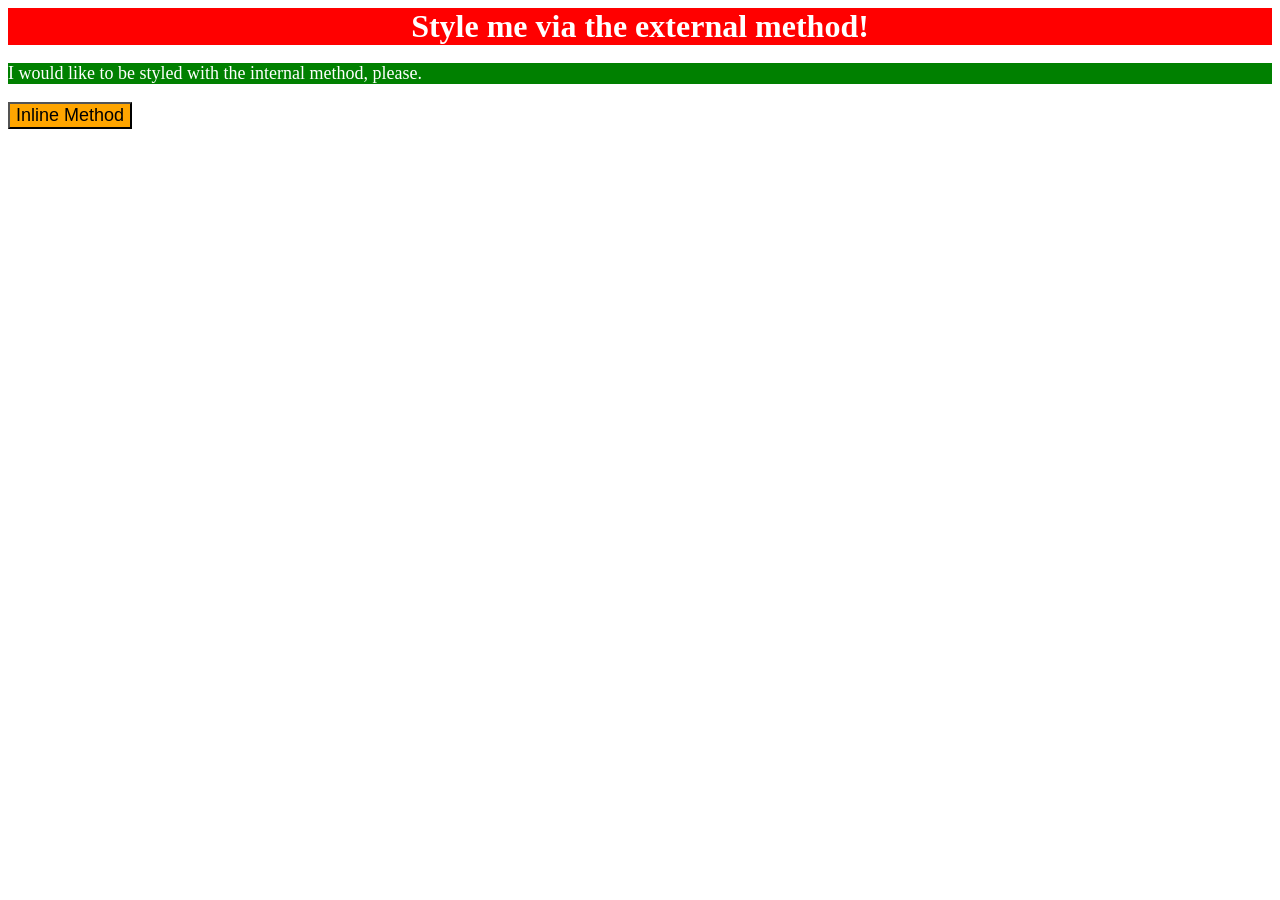
<file: foundations/intro-to-css/01-css-methods/index.html>
<!DOCTYPE html>
<html lang="en">
  <head>
    <link rel = "stylesheet" href = "styles.css">
    <meta charset="UTF-8">
    <meta http-equiv="X-UA-Compatible" content="IE=edge">
    <meta name="viewport" content="width=device-width, initial-scale=1.0">
    <title>Methods for Adding CSS</title>

    <style>
      p{
        background-color: green;
        color: white;       
        font-size: 18px;
      }

    </style>
  </head>
  <body>
    <div>Style me via the external method!</div>
    <p>I would like to be styled with the internal method, please.</p>

    <button style = "background-color: orange;font-size: 18px;">Inline Method</button>

  </body>
</html>
</file>
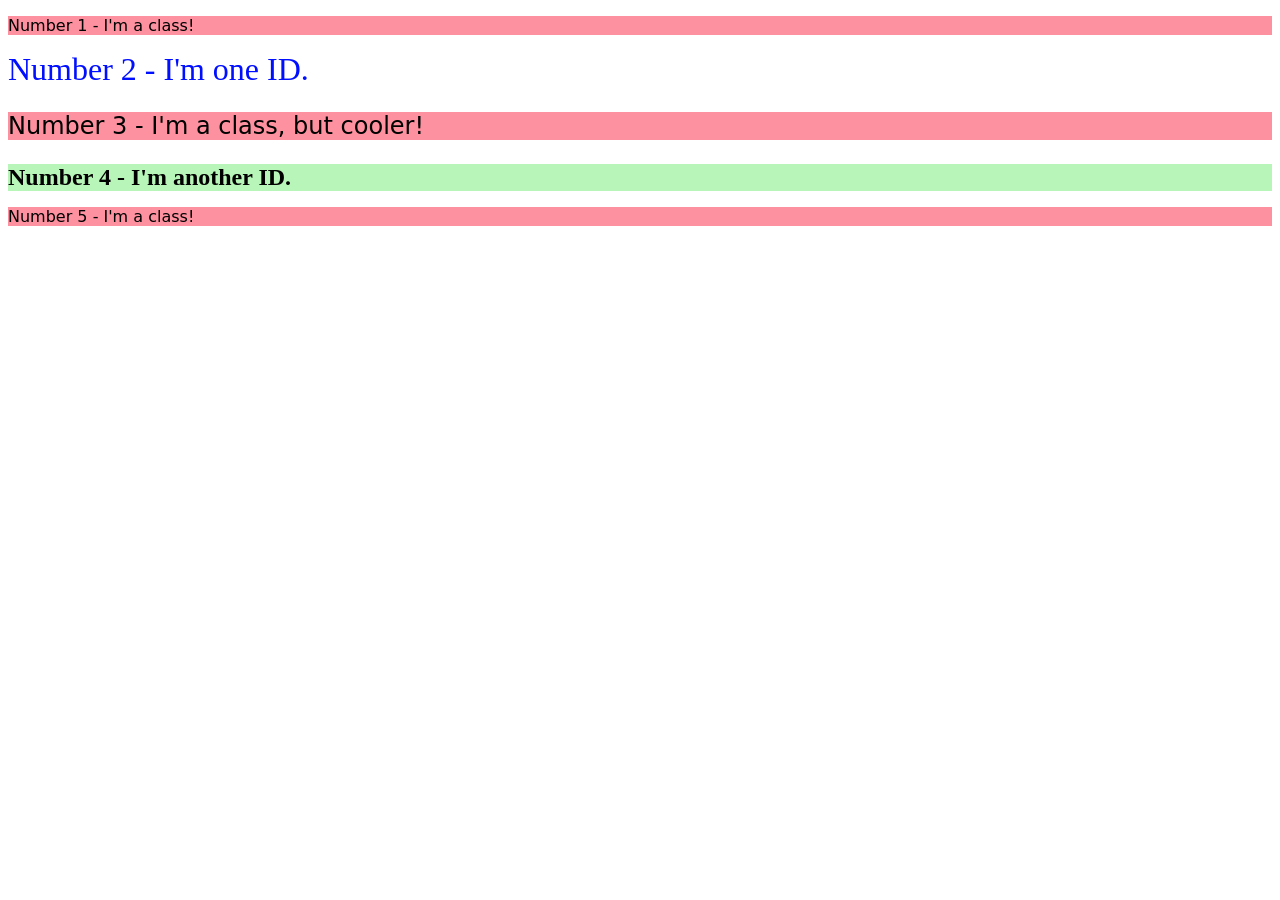
<file: foundations/intro-to-css/02-class-id-selectors/index.html>
<!DOCTYPE html>
<html lang="en">
  <head>
    <meta charset="UTF-8">
    <meta http-equiv="X-UA-Compatible" content="IE=edge">
    <meta name="viewport" content="width=device-width, initial-scale=1.0">
    <title>Class and ID Selectors</title>
    <link rel="stylesheet" href="style.css">
  </head>
  <body>
    <p class = "odd">Number 1 - I'm a class!</p>
    <div id = "num2">Number 2 - I'm one ID.</div>
    <p class = "num3">Number 3 - I'm a class, but cooler!</p>
    <div id = "num4">Number 4 - I'm another ID.</div>
    <p class = "odd">Number 5 - I'm a class!</p>
  </body>
</html>
</file>
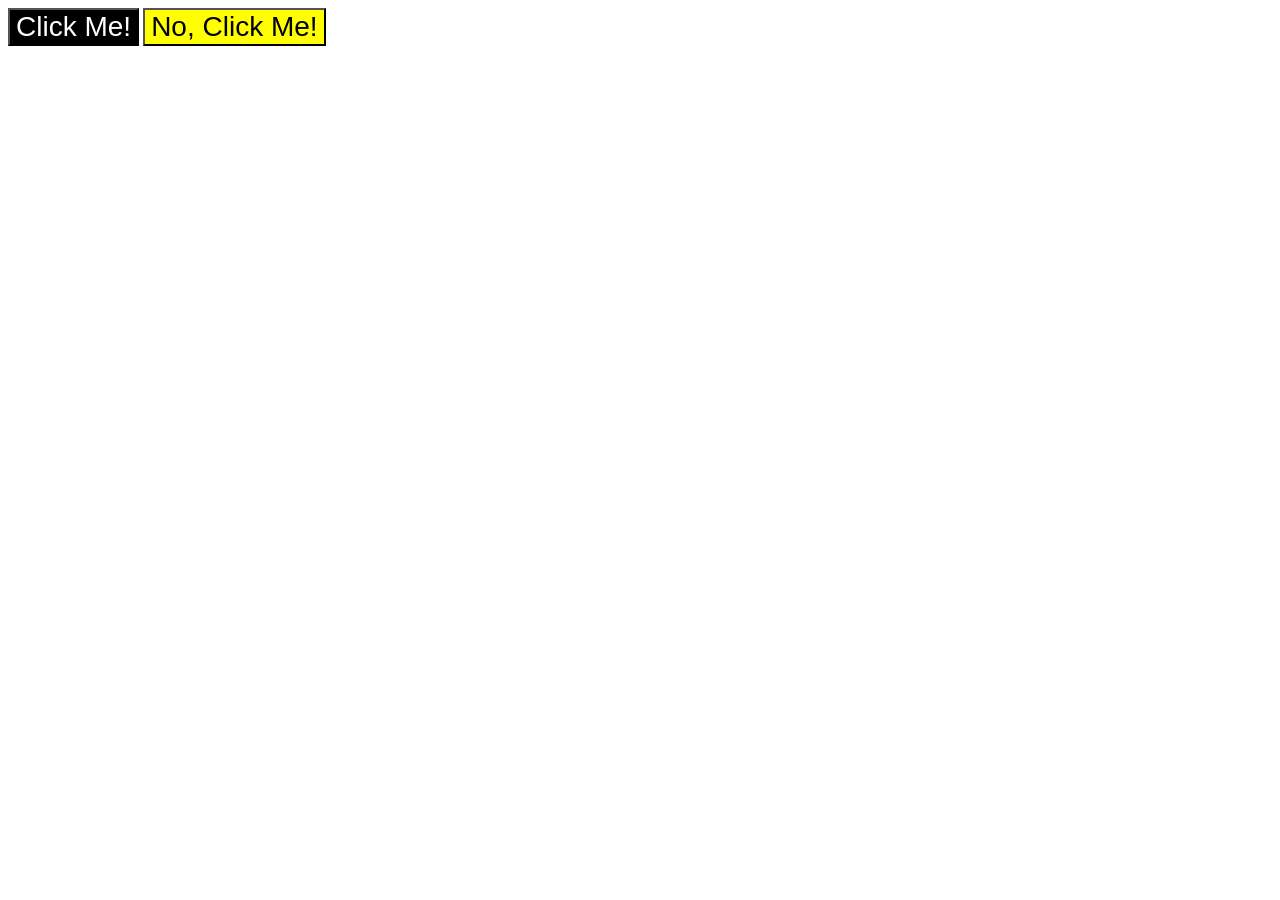
<file: foundations/intro-to-css/03-grouping-selectors/index.html>
<!DOCTYPE html>
<html lang="en">
  <head>
    <meta charset="UTF-8">
    <meta http-equiv="X-UA-Compatible" content="IE=edge">
    <meta name="viewport" content="width=device-width, initial-scale=1.0">
    <title>Grouping Selectors</title>
    <link rel="stylesheet" href="style.css">
  </head>
  <body>
    <button class = "b1">Click Me!</button>
    <button class = "b2">No, Click Me!</button>
  </body>
</html>
</file>
<file: foundations/intro-to-css/01-css-methods/styles.css>
div {
    color: white;
    background-color: red;
    font-size: 32px;
    font-weight: bold;
    text-align: center;
}
</file>
<file: foundations/intro-to-css/02-class-id-selectors/style.css>
/* Add CSS Styling */

#num2 {
    color: #000fff;
    font-size: 32px;
}

#num4 {
    background-color: #b8f5b8;
    font-weight: bold;
    font-size: 24px
}

.odd, 
.num3 {
    background-color: #fd91a0;
    font-family: Verdana, "DejaVu Sans", sans-serif;
}

.num3{
    font-size: 24px;
}
</file>
<file: foundations/intro-to-css/03-grouping-selectors/style.css>
/* Add CSS Styling */

button {
    font-size: 28px;
    font-family: Helvetica, "Times New Roman", sans-serif;
}

.b1{
    background-color: black;
    color: white;
}

.b2{
    background-color: yellow;
}
</file>
